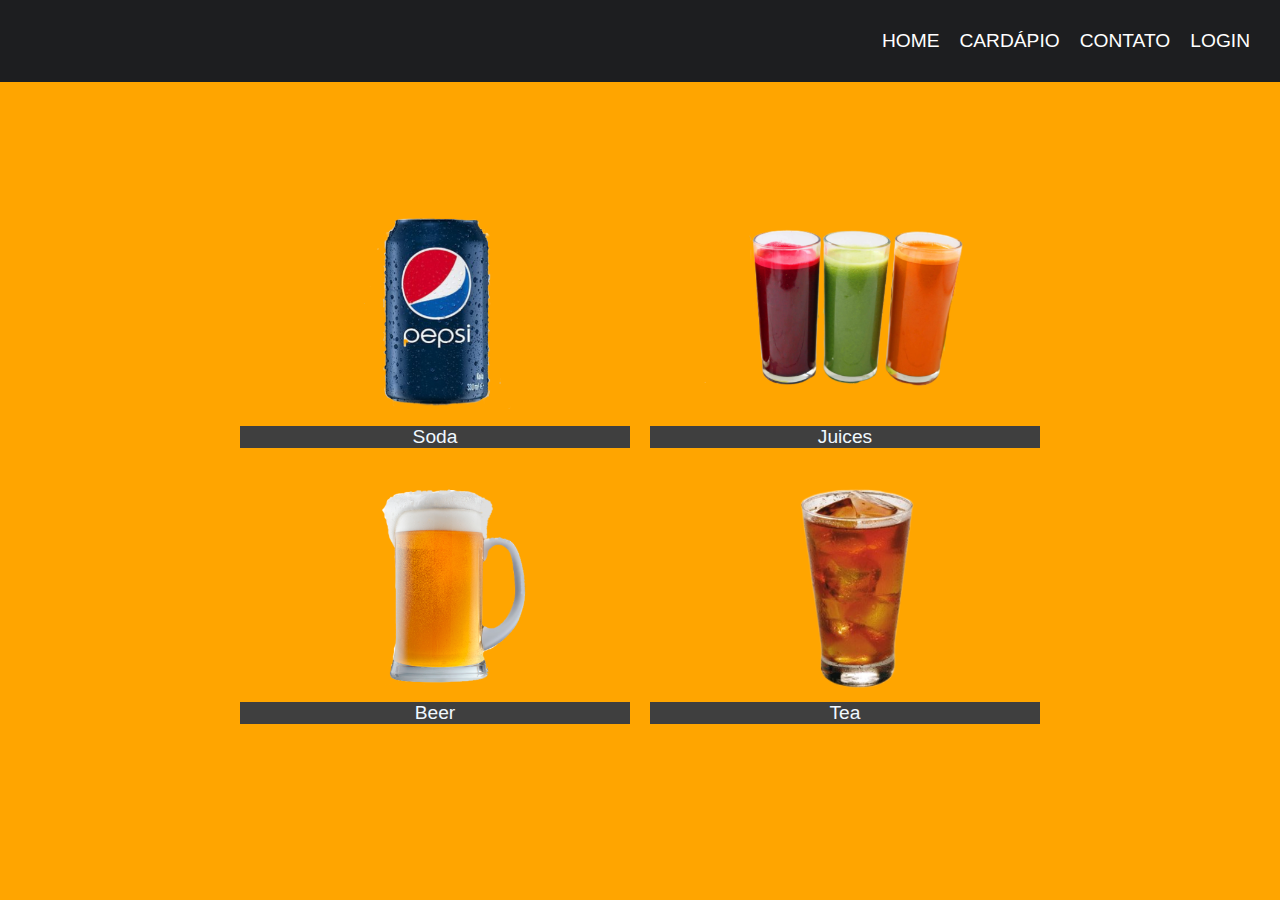
<file: bebida.html>
<!DOCTYPE html>
<html>

<head>

    <meta char-set="UTF-8">
    <meta name="viewport" content="width=device-width, inictial-scale=1.0" />
    <meya http-equiv="X-UA-Comptaible" contend="ie=edge" />
    <link rel="stylesheet" href="./style.css" />
    <title>home</title>


</head>







<body>
 

    <header class="header">
        <a href="/"></a>
        <nav>
            <ul class="menu">
                <li><a href="index.html">HOME</a></li>
                <li><a href="#">CARDÁPIO</a>
                    <ul>
                        <li><a href="comida.html">COMIDA</a></li>
                        <li><a href="bebida.html">BEBIDA</a></li>
                        <li><a href="sobremesa.html">SOBREMESA</a></li>
                    </ul>




                </li>
               
                <li><a href="contato.html">CONTATO</a></li>
                <li><a href="./login/login.html">LOGIN</a></li>
            </ul>
        </nav>
    </header>
        

          <section class="grid3">
            <div>
              <img src="./bebida/pepsi.png">
              <p>Soda</p>
            </div>
            <div>
              <img src="./bebida/juice.png">
              <p>Juices</p>
            </div>
            <div>
              <img src="./bebida/beer.png">
              <p>Beer</p>
            </div>
            <div>
              <img src="./bebida/tea.png">
              <p>Tea</p>
            </div>
           
          </section>



        







</body>











</html>
</file>
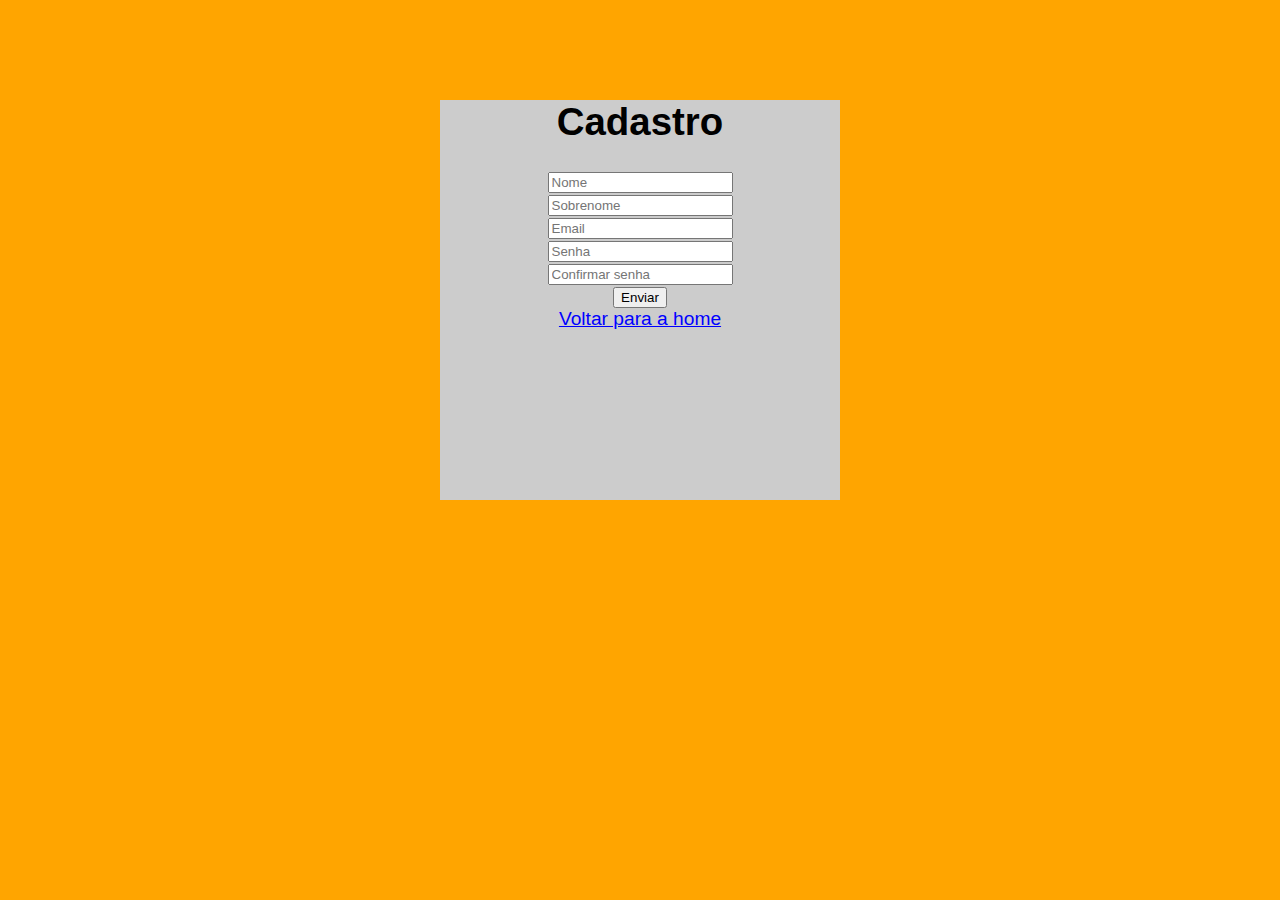
<file: cadastro.html>
<!DOCTYPE html>
<html lang="pt-br">

<head>
  <meta charset="UTF-8" />
  <meta name="viewport" content="width=device-width, initial-scale=1.0" />
  <meta http-equiv="X-UA-Compatible" content="ie=edge" />
  <link rel="stylesheet" href="./style.css" />
  <title>Formulario</title>

  <style>
    #form-container{
      background-color: #CCC;
      width: 400px;
      height: 400px;
      margin: auto;
      text-align: center;
    }

    #voltar{
      color: blue;
      text-decoration: underline;
    }
  </style>
</head>

<body>

  <div id="form-container">


    <form name="formteste" action="" method="post">
      <H1>Cadastro</H1>

      <p class="nome">
        <input type="text" name="Nome" placeholder="Nome" required="required">
      </p>

      <p class="sobrenome">
        <input type="text" name="Sobrenome" placeholder="Sobrenome" required="required">
      </p>

      <p class="email">
        <input type="email" name="Email" placeholder="Email" required="required">
      </p>



      <p class="Senha">
        <input type="senha" name="Senha" placeholder="Senha" required="required">
      </p>

      <p class="Confirmar">
        <input type="confimar" name="Confirmar" placeholder="Confirmar senha" required="required">
      </p>

      <p class="enviar">
        <input type="submit" name="Enviar" value="Enviar">
      </p>

    </form>
    <a id="voltar"href="index.html">Voltar para a home</a>
  </div>
</body>

</html>
</file>
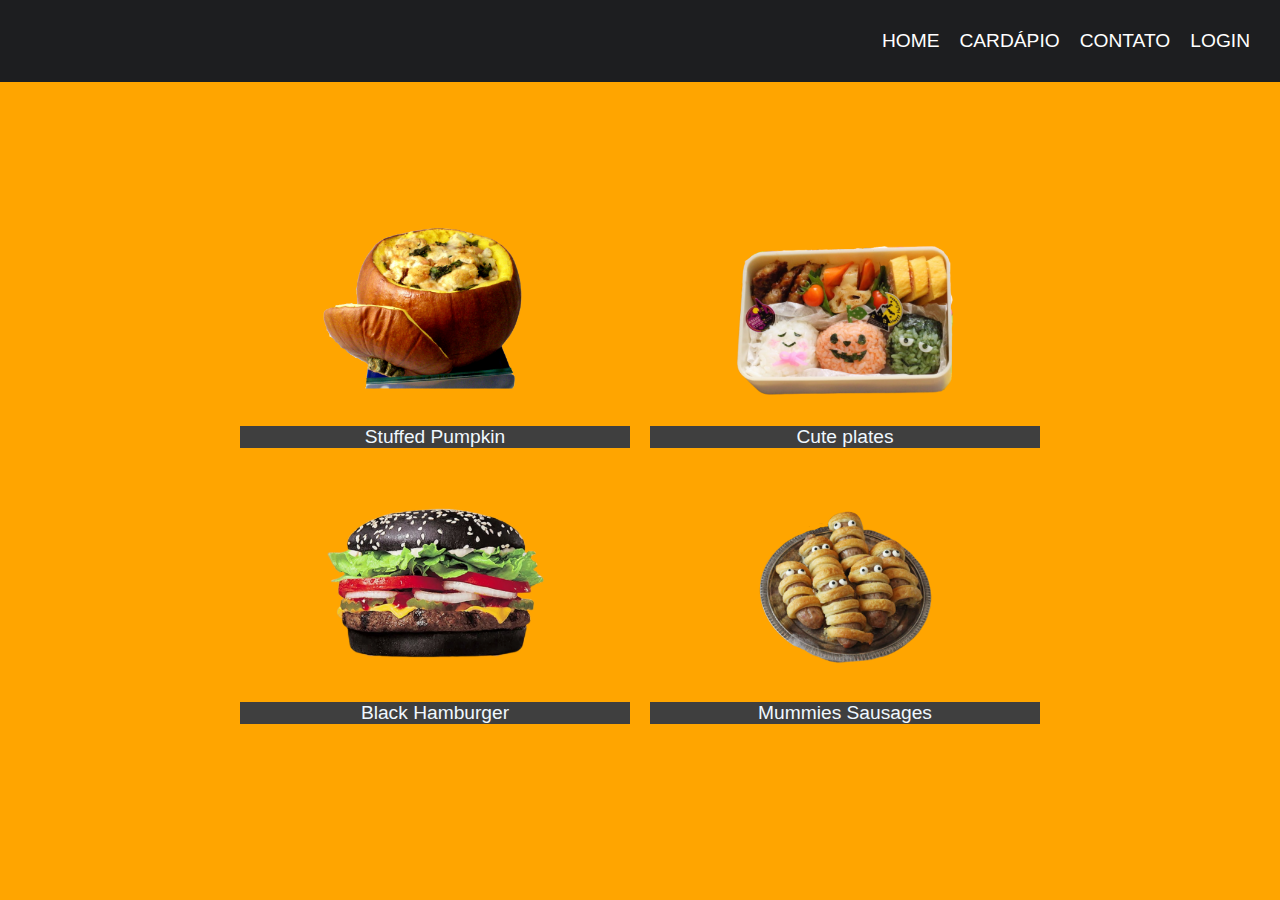
<file: comida.html>
<!DOCTYPE html>
<html>

<head>

    <meta char-set="UTF-8">
    <meta name="viewport" content="width=device-width, inictial-scale=1.0" />
    <meya http-equiv="X-UA-Comptaible" contend="ie=edge" />
    <link rel="stylesheet" href="./style.css" />
    <title>home</title>


</head>







<body>
 

    <header class="header">
        <a href="/"></a>
        <nav>
            <ul class="menu">
                <li><a href="index.html">HOME</a></li>
                <li><a href="#">CARDÁPIO</a>
                    <ul>
                        <li><a href="comida.html">COMIDA</a></li>
                        <li><a href="bebida.html">BEBIDA</a></li>
                        <li><a href="sobremesa.html">SOBREMESA</a></li>
                    </ul>




                </li>
               
                <li><a href="contato.html">CONTATO</a></li>
                <li><a href="./login/login.html">LOGIN</a></li>
            </ul>
        </nav>
    </header>
        

          <section class="grid3">
            <div>
              <img src="./comida/1.png">
              <p>Stuffed Pumpkin</p>
            </div>
            <div>
              <img src="./comida/2.png">
              <p>Cute plates</p>
            </div>
            <div>
              <img src="./comida/3.png">
              <p>Black Hamburger</p>
            </div>
            <div>
              <img src="./comida/4.png">
              <p>Mummies Sausages</p>
            </div>
           
          </section>











</body>











</html>
</file>
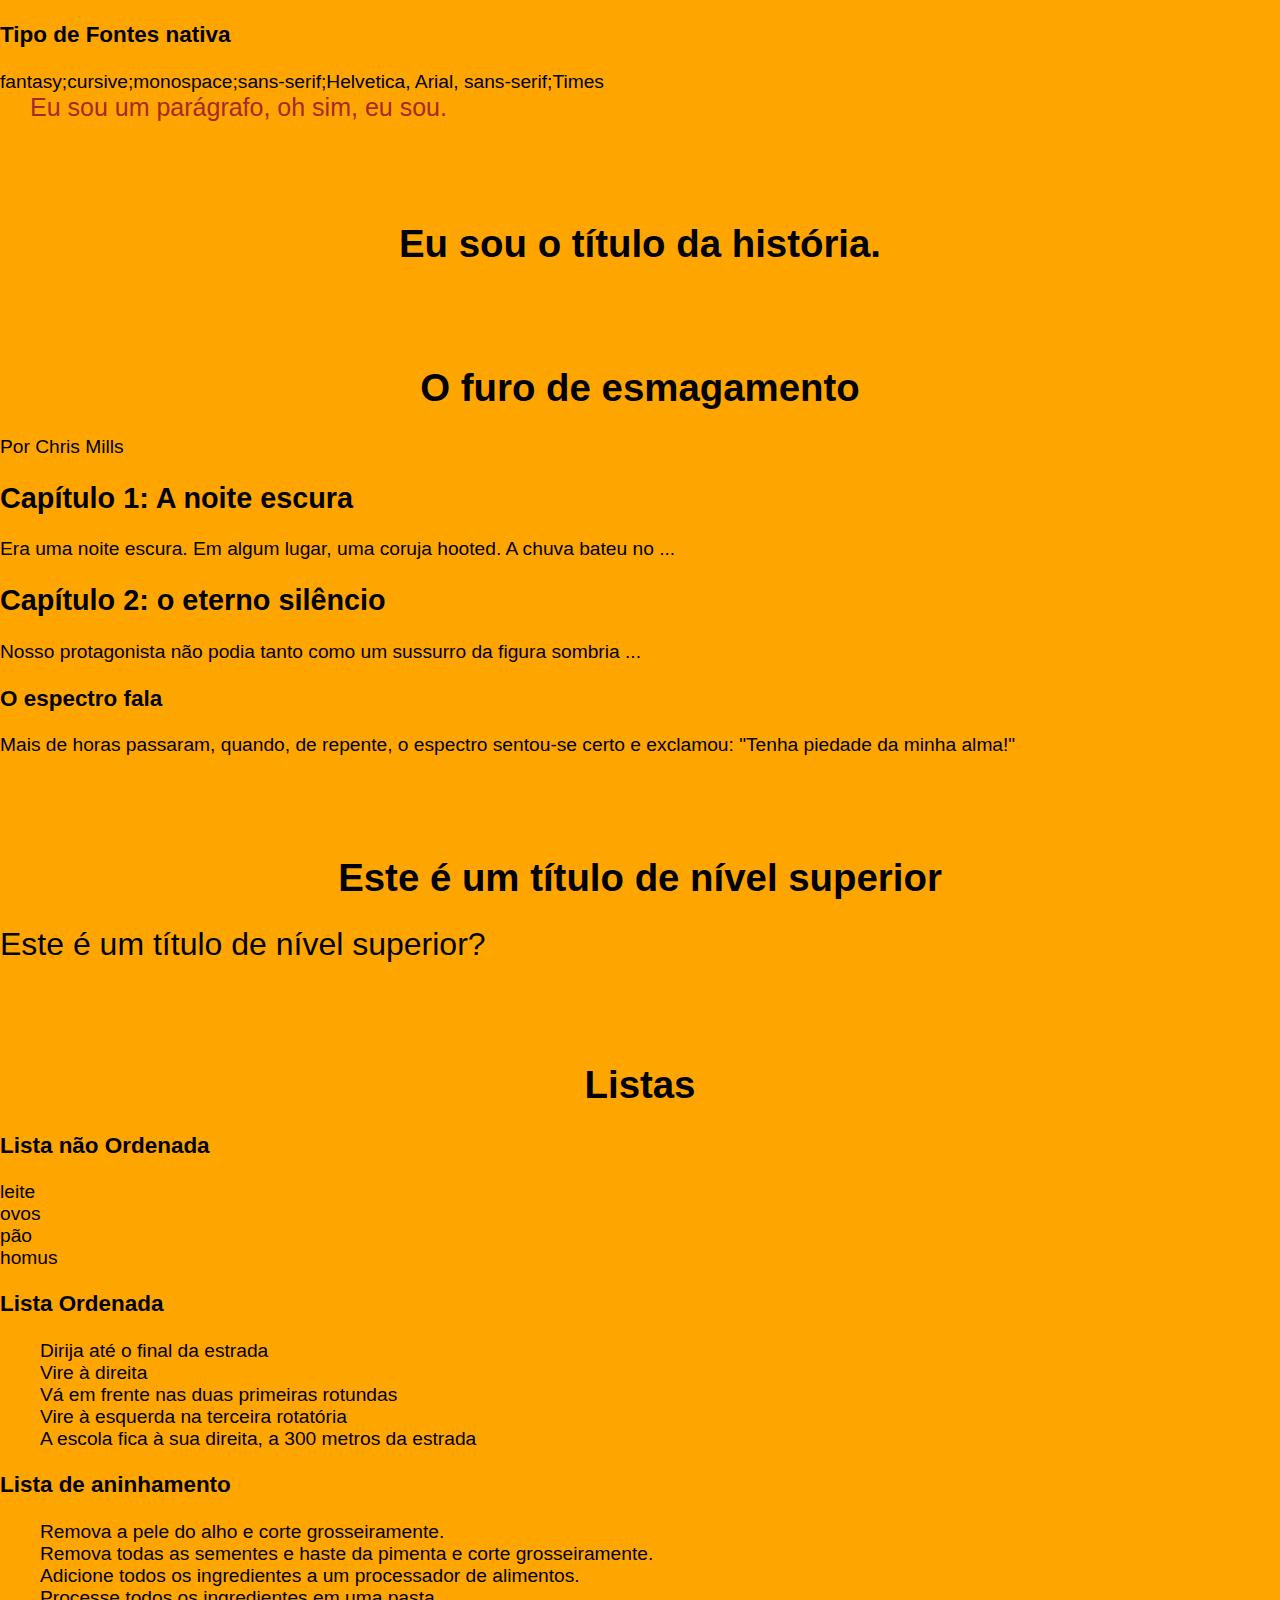
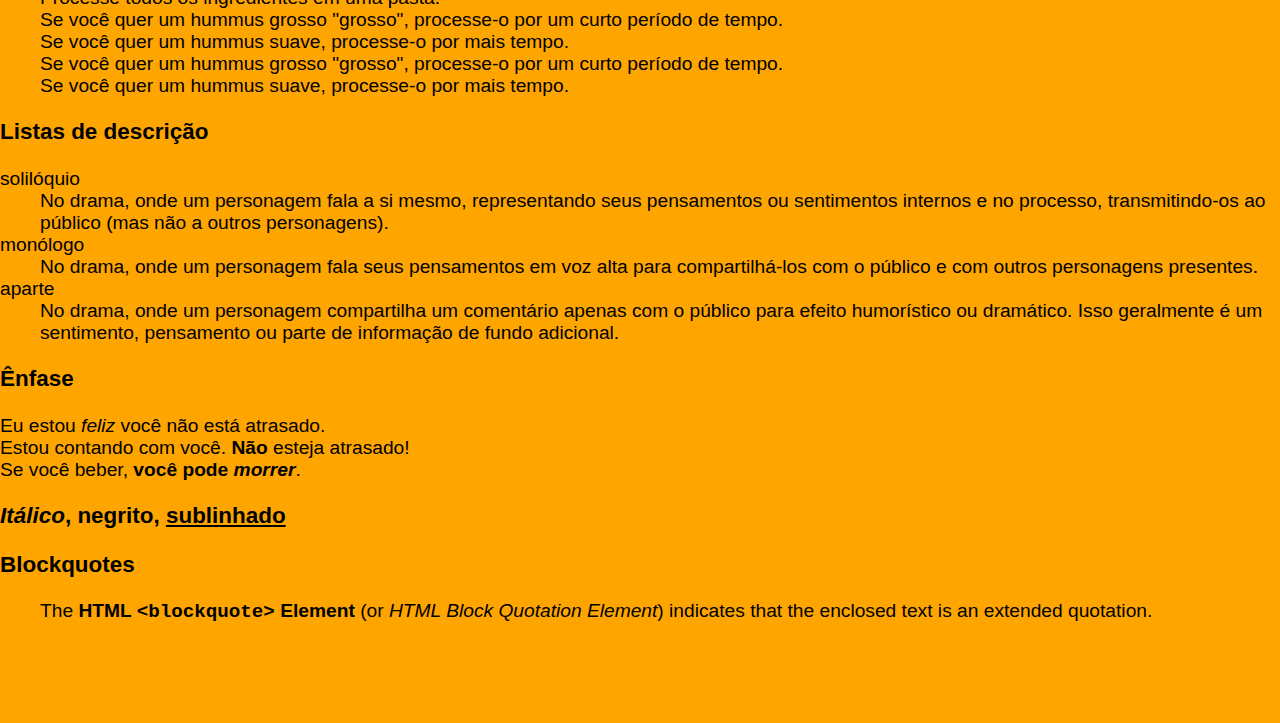
<file: hm_1567428564.html>
<!DOCTYPE HTML> <!-- instrução que determine ao navegador a versão da html      -->

<!--  no caso, a tag 'html' é onde vai ser escrito todo o documento. o atributo lang especifica que o documento está em portugês-Brasil. Facilita acessos e rankings da página     -->
<html lang="pt-br">



    
<!-- a tag 'head' funciona como um cabeçalho do documento, aqui se coloca informações importantes que não irão aparecer no texto exibido. informações de caracter usado, título da página, estrutura css etc       -->
<head>
    <!-- determine o padrão de utilizção de caracter. nesse caso, o utf-8 é muito comum na lingua portuguesa pela possibilidade de acentos, ç etc      -->
    <meta charset="UTF-8">


    <title>Formatação de Texto</title> <!-- é o título que sera exibida na tab ou guia do navegador      -->

    <!-- link  "especifica a relação entre o documento atual e um recurso externo". Muito usado para vincular as folhas de estilo       -->
    <link rel="stylesheet" type="text/css" href="style.css" />

</head>


<!-- basicamente todo o conteúdo do site é escrito dentro da tag body. só é possivel criar uma tag body por documento      -->
<body>


    <!-- O texto mais estruturado é composto por títulos e parágrafos
    , independentemente de estar lendo uma história, um jornal,
     um livro de texto da faculdade, uma revista, etc. -->
    <!-- <img src="https://mdn.mozillademos.org/files/12371/newspaper_small.jpg" alt="Smiley face" height="600" width="1000"> -->



    <h3>Tipo de Fontes nativa</h3>
    <p>fantasy;cursive;monospace;sans-serif;Helvetica, Arial, sans-serif;Times</p>
    <p style="color:brown; font-size:25px; margin-left:30px ;  font-family: Arial ">Eu sou um parágrafo, oh sim, eu
        sou.</p> <!-- Em HTML, cada parágrafo deve ser envolvido em um elemento <p> , assim: -->





    <h1>Eu sou o título da história.</h1> <!-- Cada título deve ser envolvido em um elemento de título: -->

    <!-- Existem seis elementos de título - <h1>, <h2>, <h3>, <h4>, <h5> e <h6> .
        Cada elemento representa um nível diferente de conteúdo no documento;
        <h1> representa o título principal,
        <h2> representa subtítulos, <h3>
        representa sub-subtítulos, e assim por diante. -->

    <!-- Como exemplo, em uma história, 
    <h1> representaria o título da história, 
    <h2> representaria o título de cada capítulo
    <h3> representaria sub-seções de cada capítulo, e assim por diante -->

    <h1>O furo de esmagamento</h1>

    <p>Por Chris Mills</p>

    <h2>Capítulo 1: A noite escura</h2>

    <p>Era uma noite escura. Em algum lugar, uma coruja hooted. A chuva bateu no ...</p>

    <h2>Capítulo 2: o eterno silêncio</h2>

    <p>Nosso protagonista não podia tanto como um sussurro da figura sombria ...</p>

    <h3>O espectro fala</h3>

    <p>Mais de horas passaram, quando, de repente, o espectro sentou-se certo e exclamou: "Tenha piedade da minha alma!"
    </p>

    <!-- De preferência, você deve usar apenas um <h1> por página -
        este é o título do nível superior, e
        todos os outros se sentem abaixo desta na hierarquia. -->

    <!-- Certifique-se de usar os títulos na ordem correta na hierarquia.
        Não use <h3> para representar subtítulos, seguido de 
        <h2>para representar sub-subtítulos - 
        isso não faz sentido e levará a resultados estranhos. -->

    <!-- Por que precisamos de estrutura? -->
    <!-- SEO (Search Engine Optimization). -->
    <!-- As pessoas gravemente deficientes visuais 
        muitas vezes não leêm páginas da web; 
        elas escutam-na em vez disso. 
        Isso é feito com um software chamado screen reader. -->


    <!-- Por que precisamos de semântica? -->
    <h1>Este é um título de nível superior</h1>

    <!-- span normalmente é usado para destacar alguma conteúdo através de atributos. Ele é como a div, mas para linhas ao invés de blocos     -->
    <span style="font-size: 32px; margin: 21px 0;">Este é um título de nível superior?</span> <!-- apesar dessa linha aparecer do memso tamanho do h1 anterior, ele nao é um título prorimamente       -->


    <h1>Listas</h1>

    <!-- Toda lista desordenada começa com um <ul> - isso envolve todos os itens da lista: -->
    <!-- O último passo é envolver cada item da lista em um elemento <li> (elemento da lista): -->

    <h3>Lista não Ordenada</h3>
    <ul>
        <li>leite</li>
        <li>ovos</li>
        <li>pão</li>
        <li>homus</li>
    </ul>

    <h3>Lista Ordenada</h3>

    <!-- A estrutura de marcação é a mesma que para as listas não ordenadas, 
    exceto que você deve conter os itens da lista em um elemento <ol>, em vez de <ul>: -->

    <ol>
        <li>Dirija até o final da estrada</li>
        <li>Vire à direita</li>
        <li>Vá em frente nas duas primeiras rotundas</li>
        <li>Vire à esquerda na terceira rotatória</li>
        <li>A escola fica à sua direita, a 300 metros da estrada</li>

    </ol>

    <h3> Lista de aninhamento </h3>
    <!-- É perfeitamente adequado aninhar uma lista dentro de outra. 
    Você pode querer ter algumas sub-listas sentadas abaixo de uma lista de nível superior.  -->
    <ol>
        <li> Remova a pele do alho e corte grosseiramente.</li>
        <li>Remova todas as sementes e haste da pimenta e corte grosseiramente.</li>
        <li>Adicione todos os ingredientes a um processador de alimentos.</li>
        <li>Processe todos os ingredientes em uma pasta.
            <ul>
                <li>Se você quer um hummus grosso "grosso", processe-o por um curto período de tempo.</li>
                <li>Se você quer um hummus suave, processe-o por mais tempo.</li>
                <li>Se você quer um hummus grosso "grosso", processe-o por um curto período de tempo.</li>
                <li>Se você quer um hummus suave, processe-o por mais tempo.</li>
            </ul>
        </li>
    </ol>

    <h3>Listas de descrição</h3>

    <!-- As listas de descrição usam um invólucro diferente dos outros tipos de lista — <dl>;
        além disso, cada termo está envolvido em um <dt> (termo de descrição) elemento,
            e cada descrição está envolvida em um
        <dd> (definição de descrição) elemento.
            Vamos terminar marcando nosso exemplo: -->

    <dl>
        <dt>solilóquio</dt>
        <dd>No drama, onde um personagem fala a si mesmo, representando seus pensamentos ou sentimentos internos e no
            processo, transmitindo-os ao público (mas não a outros personagens).</dd>
        <dt>monólogo</dt>
        <dd>No drama, onde um personagem fala seus pensamentos em voz alta para compartilhá-los com o público e com
            outros personagens presentes.</dd>
        <dt>aparte</dt>
        <dd>No drama, onde um personagem compartilha um comentário apenas com o público para efeito humorístico ou
            dramático. Isso geralmente é um sentimento, pensamento ou parte de informação de fundo adicional.</dd>
    </dl>

    <h3>Ênfase</h3>

    <!-- Em HTML usamos o elemento de ênfase <em> para marcar tais instâncias. 
        Além de tornar o documento mais interessante para ler, 
        estes são reconhecidos pelos leitores de tela e falados em um tom de voz diferente. -->
    <p>Eu estou <em>feliz</em> você não está atrasado</em>.</p>


        <p>Estou contando com você. <strong>Não</strong> esteja atrasado!</p>
        Se você beber, <strong>você pode <em>morrer</em></strong>.
    </p>



    <h3> <i>Itálico</i>, <b>negrito</b>, <u>sublinhado</u></h3>


    <!-- Os elementos que discutimos até agora têm clara semântica associada. 
    A situação com <b> com <i> , e com <u> é um pouco mais complicada. 
        Eles surgiram para que as pessoas pudessem escrever negrito, itálico ou texto sublinhado em uma época em que o CSS ainda era mal suportado. 
        Elementos como este, que apenas afetam a apresentação e não a semântica, são conhecidos como elementos de apresentação e não devem mais ser usados, 
        porque, como já vimos, a semântica é tão importante para a acessibilidade, SEO, etc. -->



    <h3>Blockquotes</h3>

    <!-- Se uma seção de conteúdo em nível de bloco (seja um parágrafo, vários parágrafos, uma lista, etc.) 
        for citada em algum outro lugar, você deverá envolvê-la em um elemento <blockquote>  -->

    <blockquote cite="https://developer.mozilla.org/en-US/docs/Web/HTML/Element/blockquote">
        <p>The <strong>HTML <code>&lt;blockquote&gt;</code> Element</strong> (or <em>HTML Block
                Quotation Element</em>) indicates that the enclosed text is an extended quotation.</p>
    </blockquote>


    <!-- Configure os aspcetos de formatação do documento HTML hospedado no repositorio a baixo.
            Exercicios: https://github.com/mdn/learning-area/blob/master/html/introduction-to-html/html-text-formatting/text-start.html -->
</body>

</html>
</file>
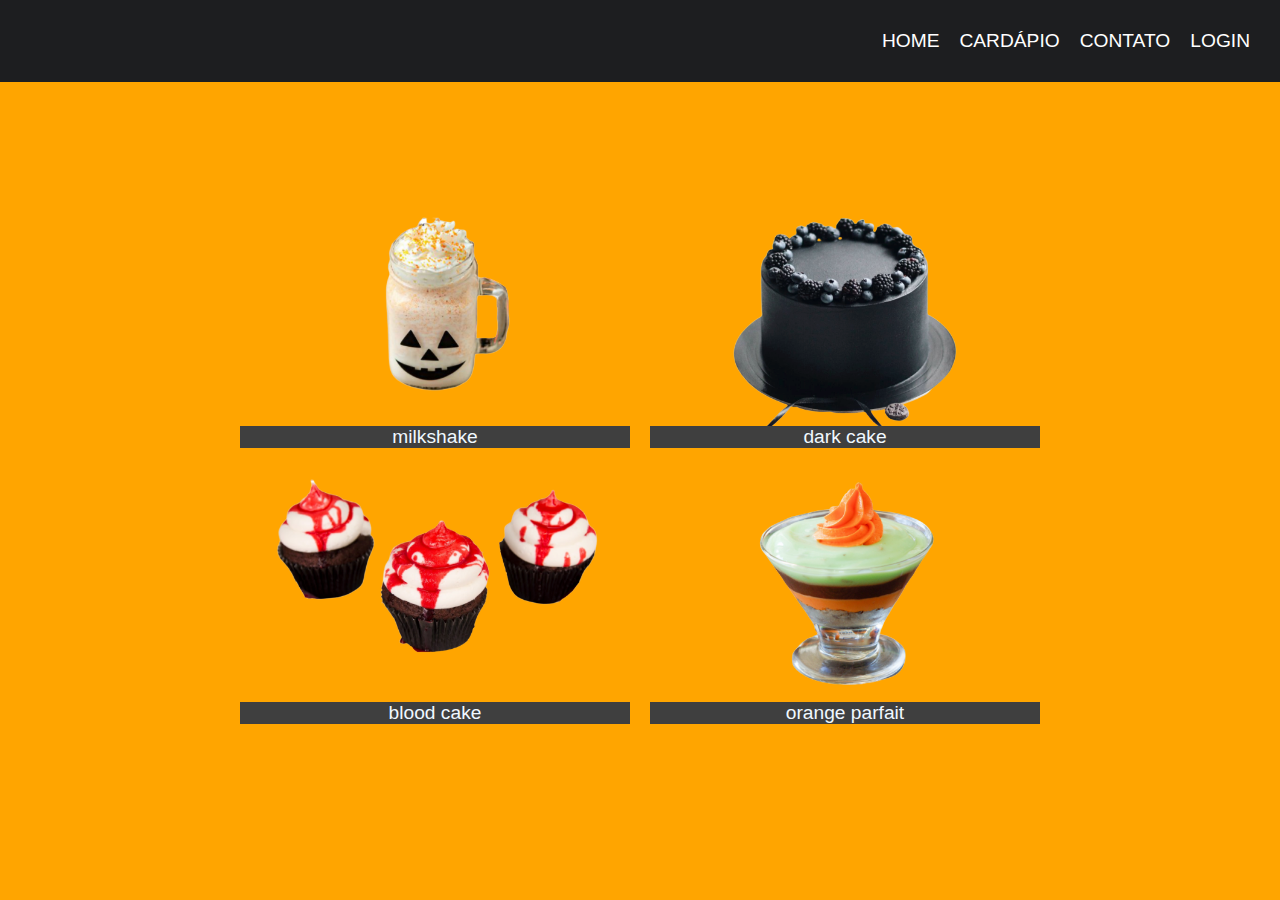
<file: sobremesa.html>
<!DOCTYPE html>
<html>

<head>

    <meta char-set="UTF-8">
    <meta name="viewport" content="width=device-width, inictial-scale=1.0" />
    <meya http-equiv="X-UA-Comptaible" contend="ie=edge" />
    <link rel="stylesheet" href="./style.css" />
    <title>home</title>


</head>







<body>
 

    <header class="header">
        <a href="/"></a>
        <nav>
            <ul class="menu">
                <li><a href="index.html">HOME</a></li>
                <li><a href="#">CARDÁPIO</a>
                    <ul>
                        <li><a href="comida.html">COMIDA</a></li>
                        <li><a href="bebida.html">BEBIDA</a></li>
                        <li><a href="sobremesa.html">SOBREMESA</a></li>
                    </ul>




                </li>
               
                <li><a href="contato.html">CONTATO</a></li>
                <li><a href="./login/login.html">LOGIN</a></li>
            </ul>
        </nav>
    </header>
        

          <section class="grid3">
            <div>
              <img src="./sobremesa/00canecaB.png">
              <p>milkshake</p>
            </div>
            <div>
              <img src="./sobremesa/00boloB.png">
              <p>dark cake</p>
            </div>
            <div>
              <img src="./sobremesa/00cupcakeB.png">
              <p>blood cake</p>
            </div>
            <div>
              <img src="./sobremesa/00pistachioB.png">
              <p>orange parfait</p>
            </div>
           
          </section>











</body>











</html>
</file>
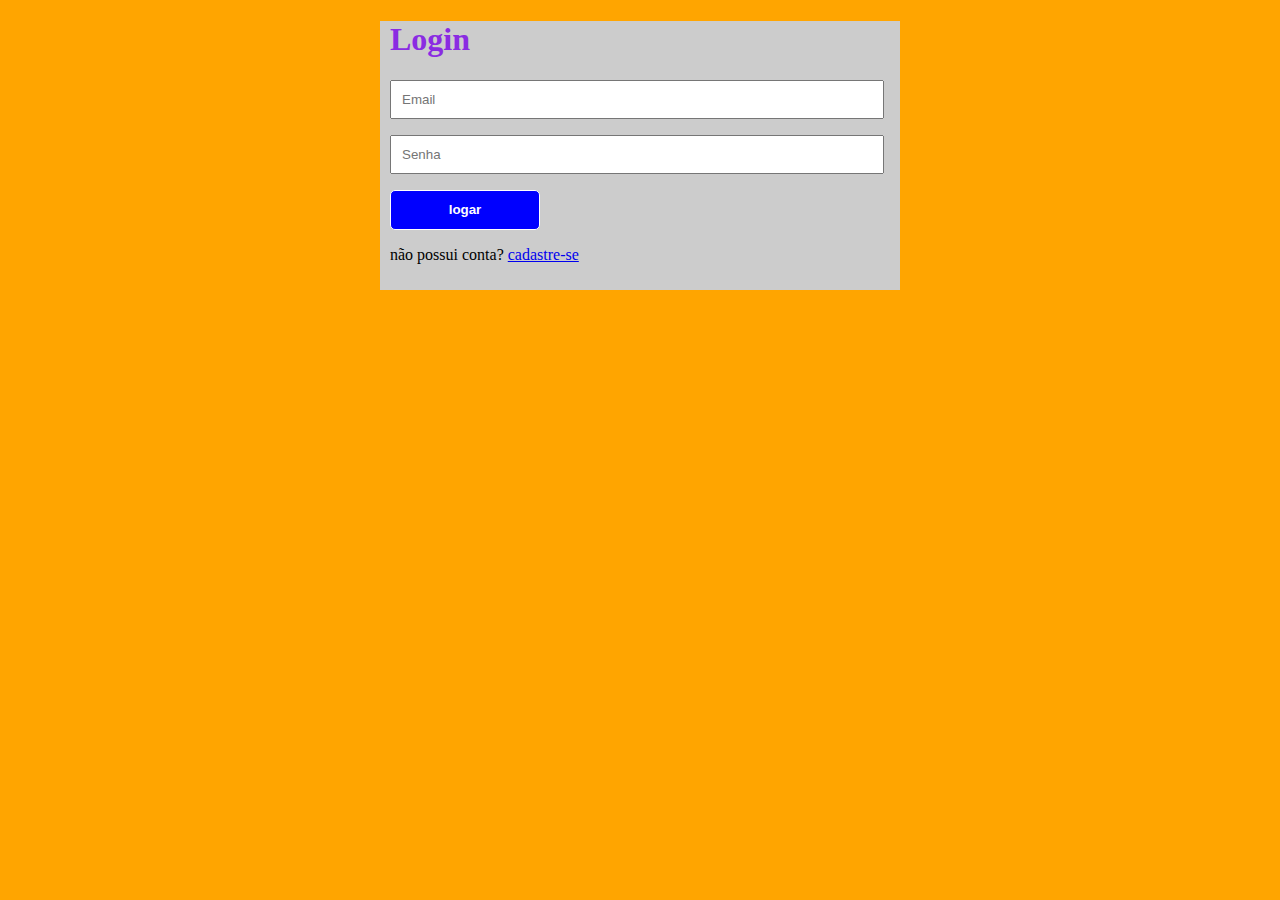
<file: login/login.html>
<!DOCTYPE html>
<html>

<head>
    <meta char-set="UTF-8">
    <meta name="viewport" content="width=device-width, inictial-scale=1.0" />
    <meya http-equiv="X-UA-Comptaible" contend="ie=edge" />
    <link rel="stylesheet" href="./style.css" />
    <title>login</title>


</head>

<body>
    <form name="formteste" action="" method="post">
            <h1>Login</h1>

        <p>
            <input type="text" name="email" placeholder="Email" required="required">
        </p>


        <p>
            <input type="text" name="senha" placeholder="Senha" required="required">
        </p>


        <p class="logar">
            <input type="submit" name="Logar" value="logar">
        </p>

        <p class="cadastrar">
            não possui conta? <a href="../cadastro.html">cadastre-se</a>
        </p>





    </form>




</body>


</html>
</file>
<file: style.css>
body,
ul,
li,
p {
  margin: 0px;
  padding: 0px;
  list-style: none;
  font-size: 1.2rem;
  font-family: Arial;
}

body {
  margin-bottom: 100px;
  background-color: orange;
}

a {
  text-decoration: none;
  color: white;
}

h1 {
  text-align: center;
  margin-top: 100px;
}

img {
  max-width: 100%;
  display: block;
}


.header {
  /*background: #1d1e20;*/
  
  background: #1d1e20;
  display: flex;
  flex-wrap: wrap;
  justify-content: space-between;
  align-items: center;
  padding: 20px;
}

.menu {
  display: flex;
  
}


.menu li {
  margin-left: 0px;
  background-color: #1d1e20;
}
.menu li:hover{
    background-color: #2c69cc;
}
.menu li a {
  display: block;
  padding: 10px;
}


/*  ---------------------------------------------------------------------------*/
.menu ul{
    display: none;
}

.menu ul li:hover{
    background-color: #14581d;
}


.menu li:hover > ul{
    display: block;
}
/*  ---------------------------------------------------------------------------*/


.grid3 {
    display: grid;
    grid-template-columns: repeat(2, 1fr);
    grid-gap: 20px;
    margin: 100px auto;
    max-width: 800px;
    padding: 10px;
    

  }
  
.grid3 > div > p{
    text-align: center;
    background-color: rgb(63, 63, 63);
    color: aliceblue
}

  .grid3-item:nth-child(1) {
    grid-row: 1 / 3;
  }
  
  .grid3-item {
    display: grid;
  }
  
  .grid3-item img {
    grid-column: 1;
    grid-row: 1/3;
    align-self: end;
  }
  
  
  .grid3-item p {
    background: rgba(0, 0, 0, 0.6);
    padding: 10px;
    color: white;
    grid-column: 1;
    grid-row: 2;
    align-self: end;
  }

  .wall{
    
   
   
  }

  .wall > img  {
    
  
    margin-top: 100px;
    width: 100%;

  }
</file>
<file: login/style.css>
body {
    margin: 0;
    padding: 0;
    background-color: orange;
    background-size: 200px;
    
}

form {
    font-size: 16px;
    background: #CCC;
    max-width: 500px;
    margin: 0 auto;
    padding: 0 10px 10px 10px;
}

h1 {
    color:blueviolet;
    }

input, textarea {
    width: 470px;
    padding: 10px;
}

.logar input {
    background: blue;
    height: 40px;
    width: 150px;
    font-weight: bold;
    border-radius: 5px;
    border: 1px solid;
    color:white;
    cursor: pointer;
}

.enviar input:hover{
    background: #078;
}
</file>
